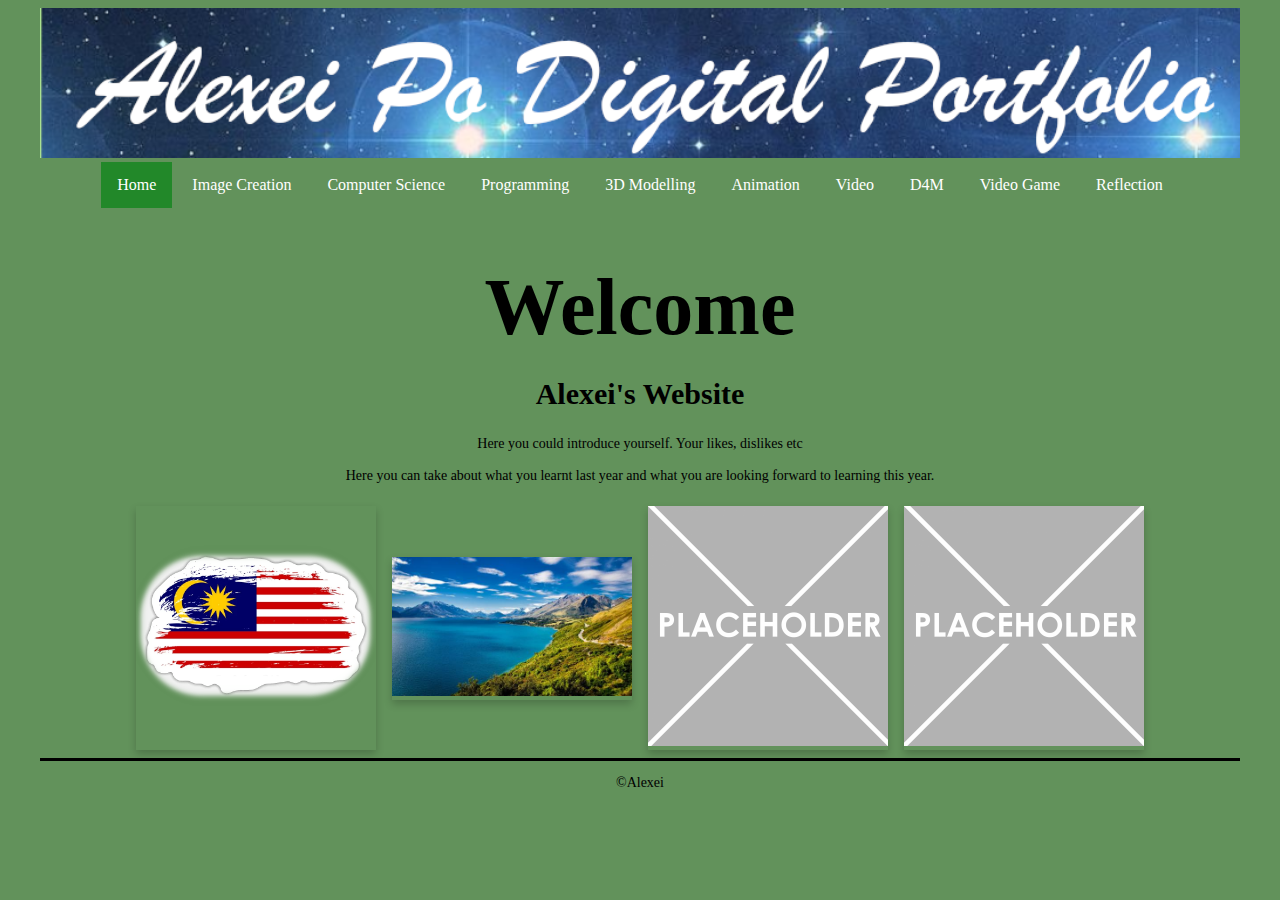
<file: index.html>
<!DOCTYPE html>
<html>

<head>
  <meta charset="utf-8">
  <meta name="viewport" content="width=device-width">
  <title>You should change this on every page</title>
  <link href="css/style.css" rel="stylesheet" type="text/css" />
  <!-- The relates to the Google Font used in h1 -->
  <link href='https://fonts.googleapis.com/css?family=Caesar Dressing' rel='stylesheet'>
  <div class="header">
    <img src="images/PlaceholderTitle.png">
  </div>
</head>
<div class="wrapper">

  <body>
    <!-- The Nav Bar goes here -->
    <nav>
      <ul>
        <li id='active'><a href="index.html">Home</a></li>
        <li><a href="imagecreation.html">Image Creation</a></li>
        <li><a href="computerscience.html">Computer Science</a></li>
        <li><a href="programming.html">Programming</a></li>
        <li><a href="3dmodelling.html">3D Modelling</a></li>
        <li><a href="animation.html">Animation</a></li>
        <li><a href="videoaudio.html">Video</a></li>
        <li><a href="designformanufacturing.html">D4M</a></li>
        <li><a href="videogame.html">Video Game</a></li>
        <li><a href="reflection.html">Reflection</a></li>
      </ul>
    </nav>
    <main>
      <!-- page heading- add name here! -->
      <h1>Welcome</h1>
      <h2>Alexei's Website</h2>
      <!-- now the Information text box-->
      <div class=information>
        <p>
          Here you could introduce yourself. Your likes, dislikes etc <br><br>
          Here you can take about what you learnt last year and what you are looking forward to learning this year.
        </p>
      </div>
      <!-- This is the container for all the images you want to add- it's a flexbox so add as many as you want -->
      <div class='container'>
        <!-- item 1 starts here-->
        <div class='item'>
          <img src="images/malaysia-flag-flag-sticker.webp" alt="please replace me">
        </div>
        <!-- end of item 1 -->
        <!-- item 2 starts here-->
        <div class='item'>
          <img src="images/download.jpg" alt="please replace me">
        </div>
        <!-- end of item 2 -->
        <!-- item 3 starts here-->
        <div class='item'>
          <img src="images/placeholder.png" alt="please replace me">
        </div>
        <!-- end of item 3 -->
        <!-- item 4 starts here-->
        <div class='item'>
          <img src="images/placeholder.png" alt="please replace me">
        </div>
        <!-- end of item 4 -->
      </div>
    </main>
    <footer>
      <p>&#169;Alexei</p>
    </footer>
  </body>

</html>
</file>
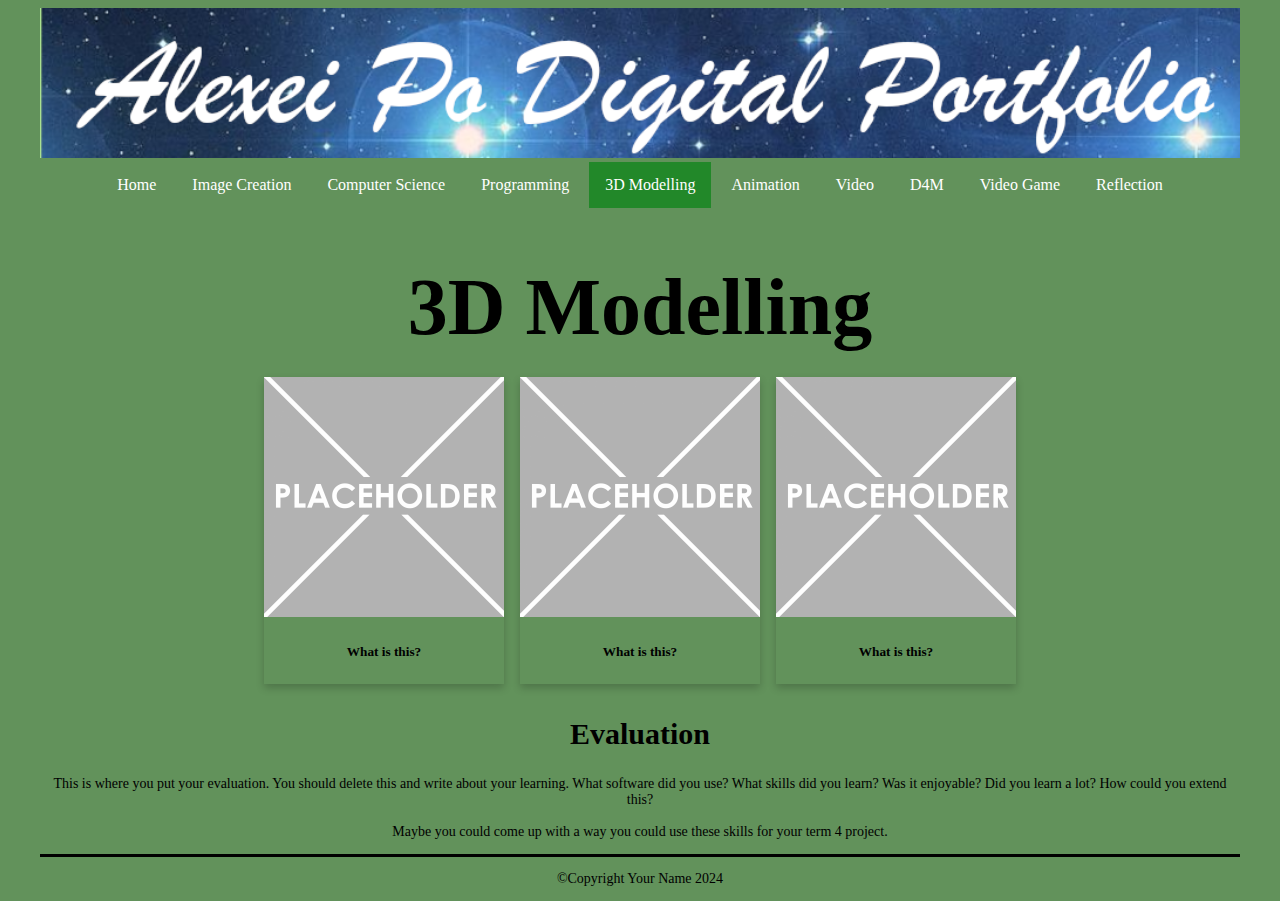
<file: 3dmodelling.html>
<!DOCTYPE html>
<html>
  <head>
    <meta charset="utf-8">
    <meta name="viewport" content="width=device-width">
    <title>Home</title>
    <link href="css/style.css" rel="stylesheet" type="text/css" />
    <!-- The relates to the Google Font used in h1 -->
    <link href='https://fonts.googleapis.com/css?family=Caesar Dressing' rel='stylesheet'>
    <div class="header">
      <img src="images/PlaceholderTitle.png">
    </div>
  </head>
  <div class="wrapper">
    <body>
      <!-- The Nav Bar goes here -->
      <nav>
        <ul>
          <li><a href="index.html">Home</a></li>
          <li><a href="imagecreation.html">Image Creation</a></li>
          <li><a href="computerscience.html">Computer Science</a></li>
          <li><a href="programming.html">Programming</a></li>
          <li id='active'><a href="3dmodelling.html">3D Modelling</a></li>
          <li><a href="animation.html">Animation</a></li>
          <li><a href="videoaudio.html">Video</a></li>
          <li><a href="designformanufacturing.html">D4M</a></li>
          <li><a href="videogame.html">Video Game</a></li>
          <li><a href="reflection.html">Reflection</a></li>
        </ul>
    </nav>
    <main>
      <!-- page heading- add name here! -->
      <h1>3D Modelling</h1>
        <!-- This is the container for all the images you want to add- it's a flexbox so add as many as you want -->
      <div class='container'>
        <!-- item 1 starts here-->
        <div class='item'>
          <img src="images/placeholder.png" alt="please replace me">
          <div class='item-info'>
            <!-- a brief explanation of what this picture is -->
            <h5>What is this?</h5>
          </div>       
        </div> 
        <!-- end of item 1 -->    
        <!-- item 2 starts here-->
        <div class='item'>
          <img src="images/placeholder.png" alt="please replace me">
          <div class='item-info'>
            <!-- a brief explanation of what this picture is -->
            <h5>What is this?</h5>
          </div>       
        </div> 
        <!-- end of item 2 -->    
        <!-- item 3 starts here-->
        <div class='item'>
          <img src="images/placeholder.png" alt="please replace me">
          <div class='item-info'>
            <!-- a brief explanation of what this picture is -->
            <h5>What is this?</h5>
          </div>       
        </div> 
        <!-- end of item 3 --> 
        <!-- now the Evaluation text box-->
        <div class=information>
          <h2>Evaluation</h2>
          <p>
            This is where you put your evaluation. You should delete this and write about your learning. What software did you use? What skills did you learn? Was it enjoyable? Did you learn a lot? How could you extend this? <br><br>
            Maybe you could come up with a way you could use these skills for your term 4 project. 
          </p>  
        </div>   
      </div>   
    </main>  
    <footer>
      <p>&#169;Copyright Your Name 2024</p>
    </footer>
  </body>
</html>
</file>
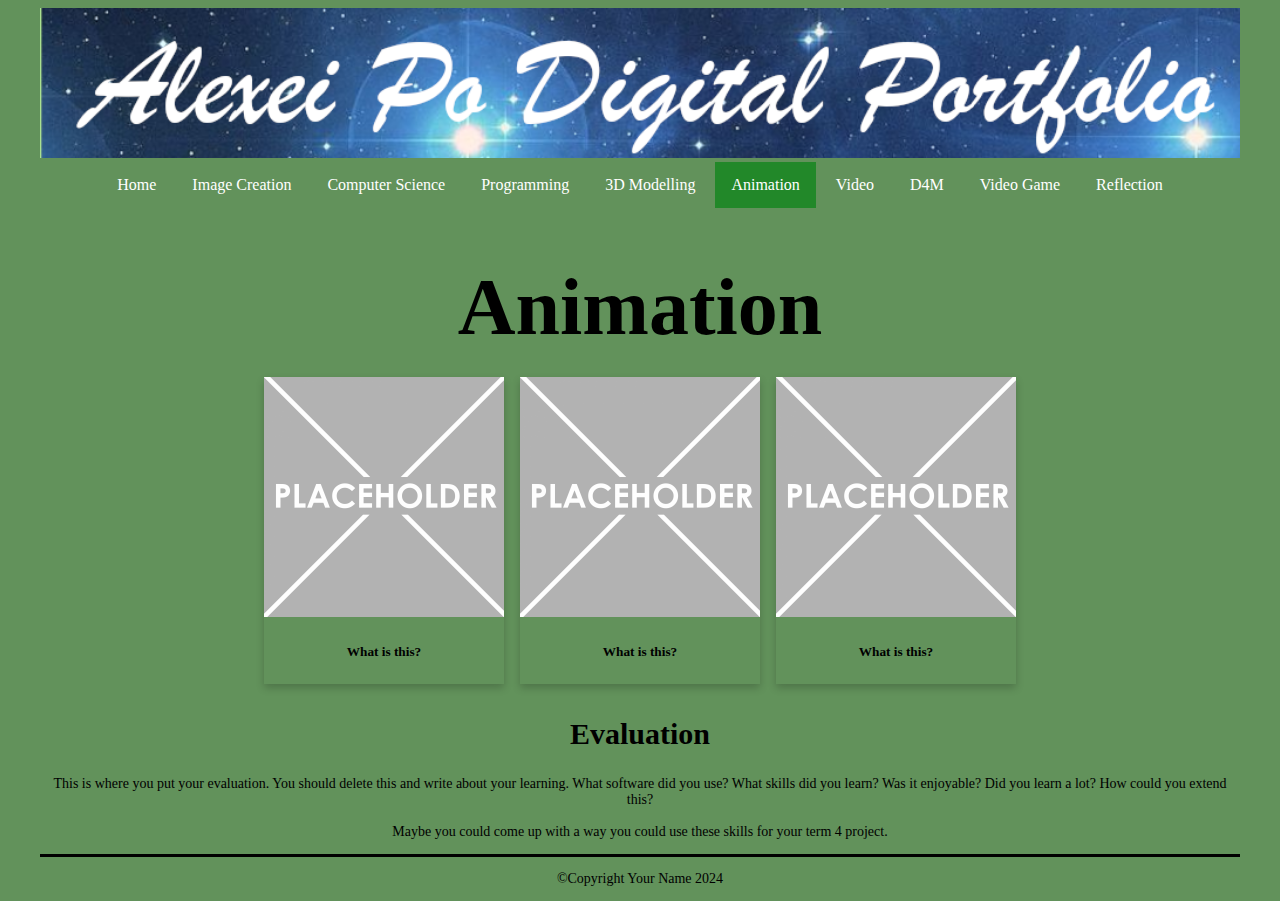
<file: animation.html>
<!DOCTYPE html>
<html>
  <head>
    <meta charset="utf-8">
    <meta name="viewport" content="width=device-width">
    <title>Home</title>
    <link href="css/style.css" rel="stylesheet" type="text/css" />
    <!-- The relates to the Google Font used in h1 -->
    <link href='https://fonts.googleapis.com/css?family=Caesar Dressing' rel='stylesheet'>
    <div class="header">
      <img src="images/PlaceholderTitle.png">
    </div>
  </head>
  <div class="wrapper">
    <body>
      <!-- The Nav Bar goes here -->
      <nav>
        <ul>
          <li><a href="index.html">Home</a></li>
          <li><a href="imagecreation.html">Image Creation</a></li>
          <li><a href="computerscience.html">Computer Science</a></li>
          <li><a href="programming.html">Programming</a></li>
          <li><a href="3dmodelling.html">3D Modelling</a></li>
          <li id='active'><a href="animation.html">Animation</a></li>
          <li><a href="videoaudio.html">Video</a></li>
          <li><a href="designformanufacturing.html">D4M</a></li>
          <li><a href="videogame.html">Video Game</a></li>
          <li><a href="reflection.html">Reflection</a></li>
        </ul>
    </nav>
    <main>
      <!-- page heading- add name here! -->
      <h1>Animation</h1>
        <!-- This is the container for all the images you want to add- it's a flexbox so add as many as you want -->
      <div class='container'>
        <!-- item 1 starts here-->
        <div class='item'>
          <img src="images/placeholder.png" alt="please replace me">
          <div class='item-info'>
            <!-- a brief explanation of what this picture is -->
            <h5>What is this?</h5>
          </div>       
        </div> 
        <!-- end of item 1 -->    
        <!-- item 2 starts here-->
        <div class='item'>
          <img src="images/placeholder.png" alt="please replace me">
          <div class='item-info'>
            <!-- a brief explanation of what this picture is -->
            <h5>What is this?</h5>
          </div>       
        </div> 
        <!-- end of item 2 -->    
        <!-- item 3 starts here-->
        <div class='item'>
          <img src="images/placeholder.png" alt="please replace me">
          <div class='item-info'>
            <!-- a brief explanation of what this picture is -->
            <h5>What is this?</h5>
          </div>       
        </div> 
        <!-- end of item 3 --> 
        <!-- now the Evaluation text box-->
        <div class=information>
          <h2>Evaluation</h2>
          <p>
            This is where you put your evaluation. You should delete this and write about your learning. What software did you use? What skills did you learn? Was it enjoyable? Did you learn a lot? How could you extend this? <br><br>
            Maybe you could come up with a way you could use these skills for your term 4 project. 
          </p>  
        </div>   
      </div>   
    </main>  
    <footer>
      <p>&#169;Copyright Your Name 2024</p>
    </footer>
  </body>
</html>
</file>
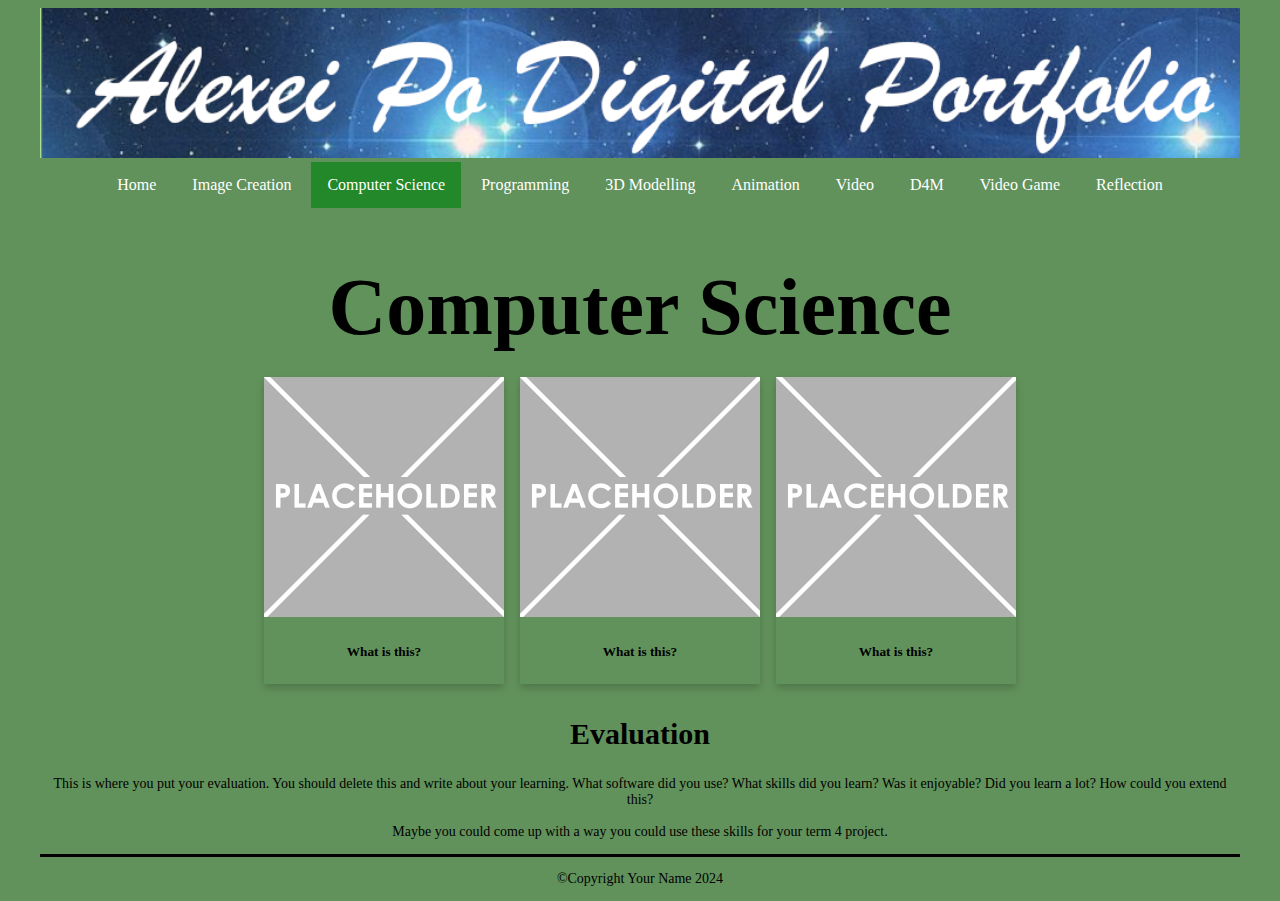
<file: computerscience.html>
<!DOCTYPE html>
<html>
  <head>
    <meta charset="utf-8">
    <meta name="viewport" content="width=device-width">
    <title>Home</title>
    <link href="css/style.css" rel="stylesheet" type="text/css" />
    <!-- The relates to the Google Font used in h1 -->
    <link href='https://fonts.googleapis.com/css?family=Caesar Dressing' rel='stylesheet'>
    <div class="header">
      <img src="images/PlaceholderTitle.png">
    </div>
  </head>
  <div class="wrapper">
    <body>
      <!-- The Nav Bar goes here -->
      <nav>
        <ul>
          <li><a href="index.html">Home</a></li>
          <li><a href="imagecreation.html">Image Creation</a></li>
          <li id='active'><a href="computerscience.html">Computer Science</a></li>
          <li><a href="programming.html">Programming</a></li>
          <li><a href="3dmodelling.html">3D Modelling</a></li>
          <li><a href="animation.html">Animation</a></li>
          <li><a href="videoaudio.html">Video</a></li>
          <li><a href="designformanufacturing.html">D4M</a></li>
          <li><a href="videogame.html">Video Game</a></li>
          <li><a href="reflection.html">Reflection</a></li>
        </ul>
    </nav>
    <main>
      <!-- page heading- add name here! -->
      <h1>Computer Science</h1>
        <!-- This is the container for all the images you want to add- it's a flexbox so add as many as you want -->
      <div class='container'>
        <!-- item 1 starts here-->
        <div class='item'>
          <img src="images/placeholder.png" alt="please replace me">
          <div class='item-info'>
            <!-- a brief explanation of what this picture is -->
            <h5>What is this?</h5>
          </div>       
        </div> 
        <!-- end of item 1 -->    
        <!-- item 2 starts here-->
        <div class='item'>
          <img src="images/placeholder.png" alt="please replace me">
          <div class='item-info'>
            <!-- a brief explanation of what this picture is -->
            <h5>What is this?</h5>
          </div>       
        </div> 
        <!-- end of item 2 -->    
        <!-- item 3 starts here-->
        <div class='item'>
          <img src="images/placeholder.png" alt="please replace me">
          <div class='item-info'>
            <!-- a brief explanation of what this picture is -->
            <h5>What is this?</h5>
          </div>       
        </div> 
        <!-- end of item 3 --> 
        <!-- now the Evaluation text box-->
        <div class=information>
          <h2>Evaluation</h2>
          <p>
            This is where you put your evaluation. You should delete this and write about your learning. What software did you use? What skills did you learn? Was it enjoyable? Did you learn a lot? How could you extend this? <br><br>
            Maybe you could come up with a way you could use these skills for your term 4 project. 
          </p>  
        </div>   
      </div>   
    </main>  
    <footer>
      <p>&#169;Copyright Your Name 2024</p>
    </footer>
  </body>
</html>
</file>
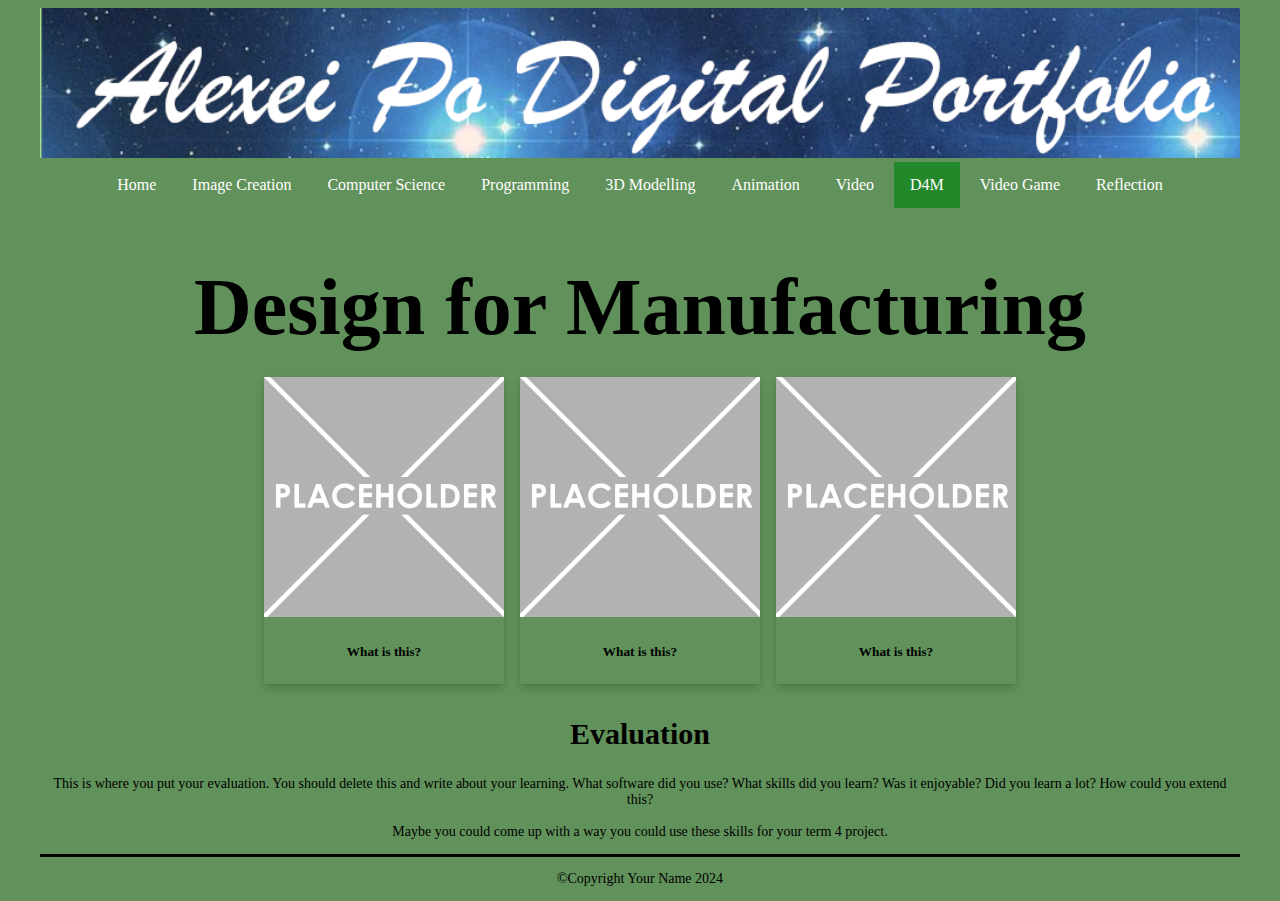
<file: designformanufacturing.html>
<!DOCTYPE html>
<html>
  <head>
    <meta charset="utf-8">
    <meta name="viewport" content="width=device-width">
    <title>Home</title>
    <link href="css/style.css" rel="stylesheet" type="text/css" />
    <!-- The relates to the Google Font used in h1 -->
    <link href='https://fonts.googleapis.com/css?family=Caesar Dressing' rel='stylesheet'>
    <div class="header">
      <img src="images/PlaceholderTitle.png">
    </div>
  </head>
  <div class="wrapper">
    <body>
      <!-- The Nav Bar goes here -->
      <nav>
        <ul>
          <li><a href="index.html">Home</a></li>
          <li><a href="imagecreation.html">Image Creation</a></li>
          <li><a href="computerscience.html">Computer Science</a></li>
          <li><a href="programming.html">Programming</a></li>
          <li><a href="3dmodelling.html">3D Modelling</a></li>
          <li><a href="animation.html">Animation</a></li>
          <li><a href="videoaudio.html">Video</a></li>
          <li id='active'><a href="designformanufacturing.html">D4M</a></li>
          <li><a href="videogame.html">Video Game</a></li>
          <li><a href="reflection.html">Reflection</a></li>
        </ul>
    </nav>
    <main>
      <!-- page heading- add name here! -->
      <h1>Design for Manufacturing</h1>
        <!-- This is the container for all the images you want to add- it's a flexbox so add as many as you want -->
      <div class='container'>
        <!-- item 1 starts here-->
        <div class='item'>
          <img src="images/placeholder.png" alt="please replace me">
          <div class='item-info'>
            <!-- a brief explanation of what this picture is -->
            <h5>What is this?</h5>
          </div>       
        </div> 
        <!-- end of item 1 -->    
        <!-- item 2 starts here-->
        <div class='item'>
          <img src="images/placeholder.png" alt="please replace me">
          <div class='item-info'>
            <!-- a brief explanation of what this picture is -->
            <h5>What is this?</h5>
          </div>       
        </div> 
        <!-- end of item 2 -->    
        <!-- item 3 starts here-->
        <div class='item'>
          <img src="images/placeholder.png" alt="please replace me">
          <div class='item-info'>
            <!-- a brief explanation of what this picture is -->
            <h5>What is this?</h5>
          </div>       
        </div> 
        <!-- end of item 3 --> 
        <!-- now the Evaluation text box-->
        <div class=information>
          <h2>Evaluation</h2>
          <p>
            This is where you put your evaluation. You should delete this and write about your learning. What software did you use? What skills did you learn? Was it enjoyable? Did you learn a lot? How could you extend this? <br><br>
            Maybe you could come up with a way you could use these skills for your term 4 project. 
          </p>  
        </div>   
      </div>   
    </main>  
    <footer>
      <p>&#169;Copyright Your Name 2024</p>
    </footer>
  </body>
</html>
</file>
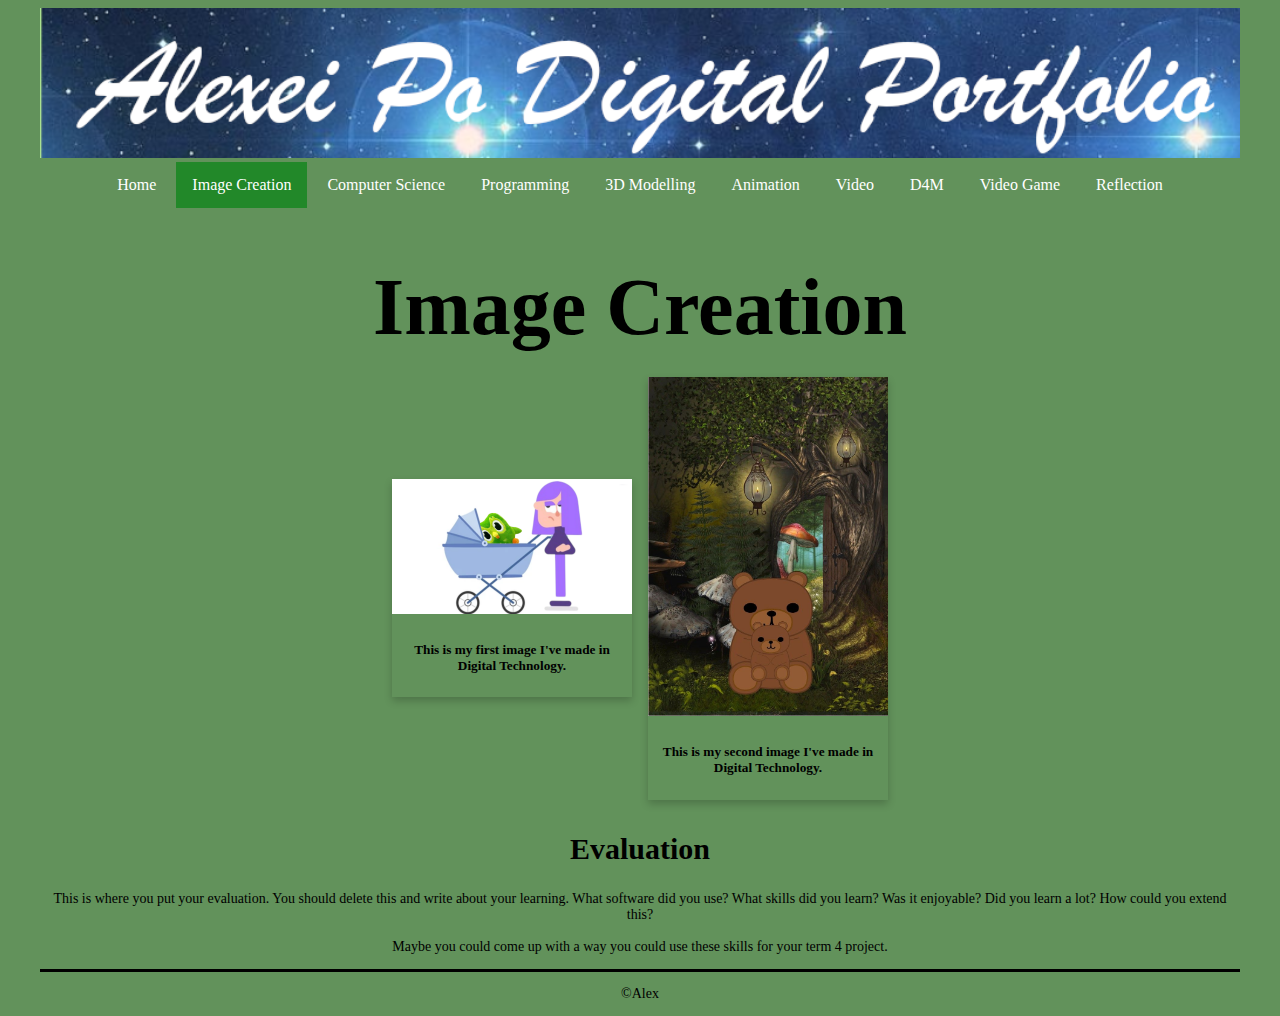
<file: imagecreation.html>
<!DOCTYPE html>
<html>
  <head>
    <meta charset="utf-8">
    <meta name="viewport" content="width=device-width">
    <title>Home</title>
    <link href="css/style.css" rel="stylesheet" type="text/css" />
    <!-- The relates to the Google Font used in h1 -->
    <link href='https://fonts.googleapis.com/css?family=Caesar Dressing' rel='stylesheet'>
    <div class="header">
      <img src="images/PlaceholderTitle.png">
    </div>
  </head>
  <div class="wrapper">
    <body>
      <!-- The Nav Bar goes here -->
      <nav>
        <ul>
          <li><a href="index.html">Home</a></li>
          <li id='active'><a href="imagecreation.html">Image Creation</a></li>
          <li><a href="computerscience.html">Computer Science</a></li>
          <li><a href="programming.html">Programming</a></li>
          <li><a href="3dmodelling.html">3D Modelling</a></li>
          <li><a href="animation.html">Animation</a></li>
          <li><a href="videoaudio.html">Video</a></li>
          <li><a href="designformanufacturing.html">D4M</a></li>
          <li><a href="videogame.html">Video Game</a></li>
          <li><a href="reflection.html">Reflection</a></li>
        </ul>
    </nav>
    <main>
      <!-- page heading- add name here! -->
      <h1>Image Creation</h1>
        <!-- This is the container for all the images you want to add- it's a flexbox so add as many as you want -->
      <div class='container'>
        <!-- item 1 starts here-->
        <div class='item'>
          <img src="images/Untitled.png" alt="please replace me">
          <div class='item-info'>
            <!-- a brief explanation of what this picture is -->
            <h5>This is my first image I've made in Digital Technology.</h5>
          </div>       
        </div> 
        <!-- end of item 1 -->    
        <!-- item 2 starts here-->
        <div class='item'>
          <img src="images/drawing.jpg" alt="please replace me">
          <div class='item-info'>
            <!-- a brief explanation of what this picture is -->
            <h5>This is my second image I've made in Digital Technology. </h5>
          </div>       
        </div> 
        <!-- end of item 2 -->    
        <!-- now the Evaluation text box-->
        <div class=information>
          <h2>Evaluation</h2>
          <p>
            This is where you put your evaluation. You should delete this and write about your learning. What software did you use? What skills did you learn? Was it enjoyable? Did you learn a lot? How could you extend this? <br><br>
            Maybe you could come up with a way you could use these skills for your term 4 project. 
          </p>  
        </div>   
      </div>   
    </main>  
    <footer>
      <p>&#169;Alex</p>
    </footer>
  </body>
</html>
</file>
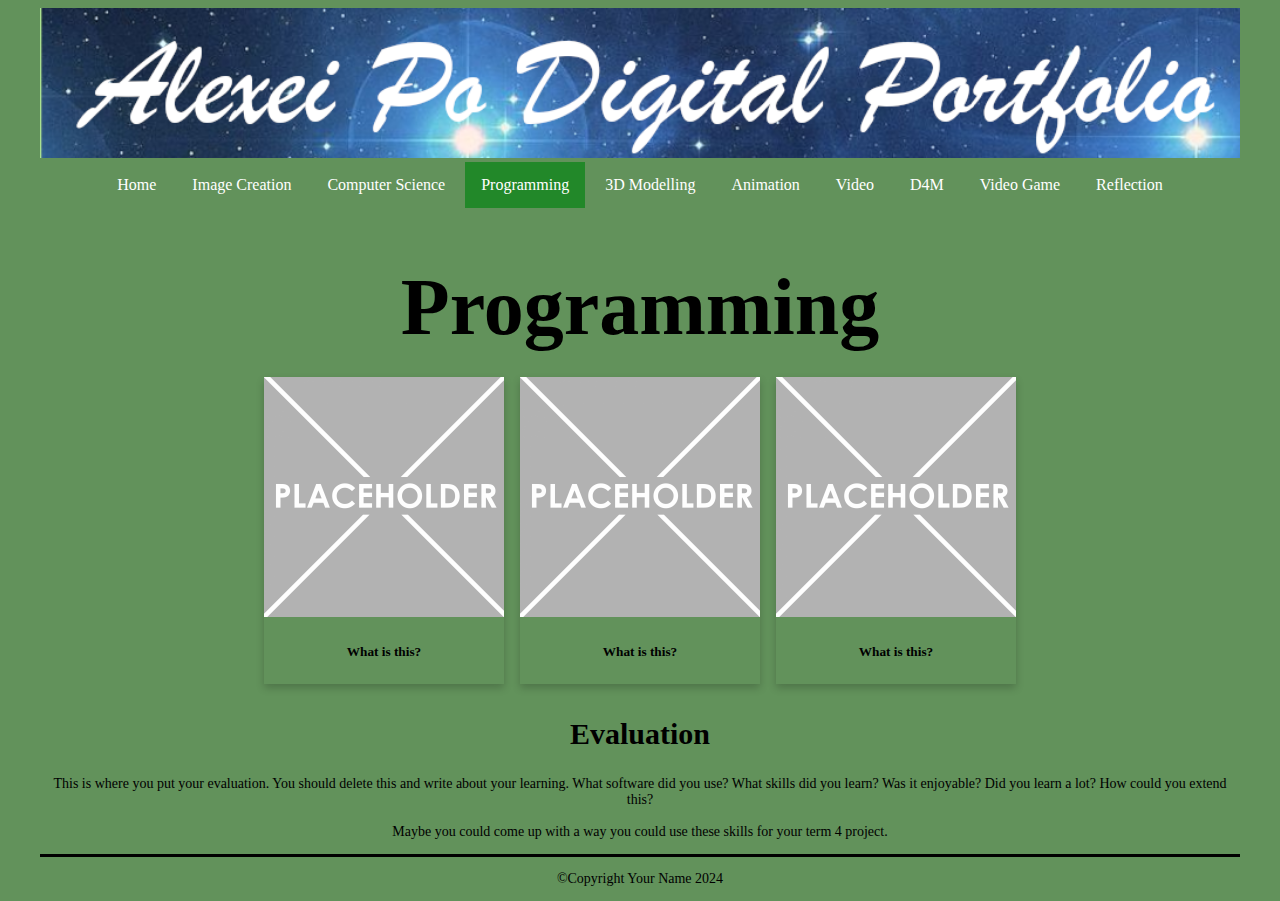
<file: programming.html>
<!DOCTYPE html>
<html>
  <head>
    <meta charset="utf-8">
    <meta name="viewport" content="width=device-width">
    <title>Home</title>
    <link href="css/style.css" rel="stylesheet" type="text/css" />
    <!-- The relates to the Google Font used in h1 -->
    <link href='https://fonts.googleapis.com/css?family=Caesar Dressing' rel='stylesheet'>
    <div class="header">
      <img src="images/PlaceholderTitle.png">
    </div>
  </head>
  <div class="wrapper">
    <body>
      <!-- The Nav Bar goes here -->
      <nav>
        <ul>
          <li><a href="index.html">Home</a></li>
          <li><a href="imagecreation.html">Image Creation</a></li>
          <li><a href="computerscience.html">Computer Science</a></li>
          <li id='active'><a href="programming.html">Programming</a></li>
          <li><a href="3dmodelling.html">3D Modelling</a></li>
          <li><a href="animation.html">Animation</a></li>
          <li><a href="videoaudio.html">Video</a></li>
          <li><a href="designformanufacturing.html">D4M</a></li>
          <li><a href="videogame.html">Video Game</a></li>
          <li><a href="reflection.html">Reflection</a></li>
        </ul>
    </nav>
    <main>
      <!-- page heading- add name here! -->
      <h1>Programming</h1>
        <!-- This is the container for all the images you want to add- it's a flexbox so add as many as you want -->
      <div class='container'>
        <!-- item 1 starts here-->
        <div class='item'>
          <img src="images/placeholder.png" alt="please replace me">
          <div class='item-info'>
            <!-- a brief explanation of what this picture is -->
            <h5>What is this?</h5>
          </div>       
        </div> 
        <!-- end of item 1 -->    
        <!-- item 2 starts here-->
        <div class='item'>
          <img src="images/placeholder.png" alt="please replace me">
          <div class='item-info'>
            <!-- a brief explanation of what this picture is -->
            <h5>What is this?</h5>
          </div>       
        </div> 
        <!-- end of item 2 -->    
        <!-- item 3 starts here-->
        <div class='item'>
          <img src="images/placeholder.png" alt="please replace me">
          <div class='item-info'>
            <!-- a brief explanation of what this picture is -->
            <h5>What is this?</h5>
          </div>       
        </div> 
        <!-- end of item 3 --> 
        <!-- now the Evaluation text box-->
        <div class=information>
          <h2>Evaluation</h2>
          <p>
            This is where you put your evaluation. You should delete this and write about your learning. What software did you use? What skills did you learn? Was it enjoyable? Did you learn a lot? How could you extend this? <br><br>
            Maybe you could come up with a way you could use these skills for your term 4 project. 
          </p>  
        </div>   
      </div>   
    </main>  
    <footer>
      <p>&#169;Copyright Your Name 2024</p>
    </footer>
  </body>
</html>
</file>
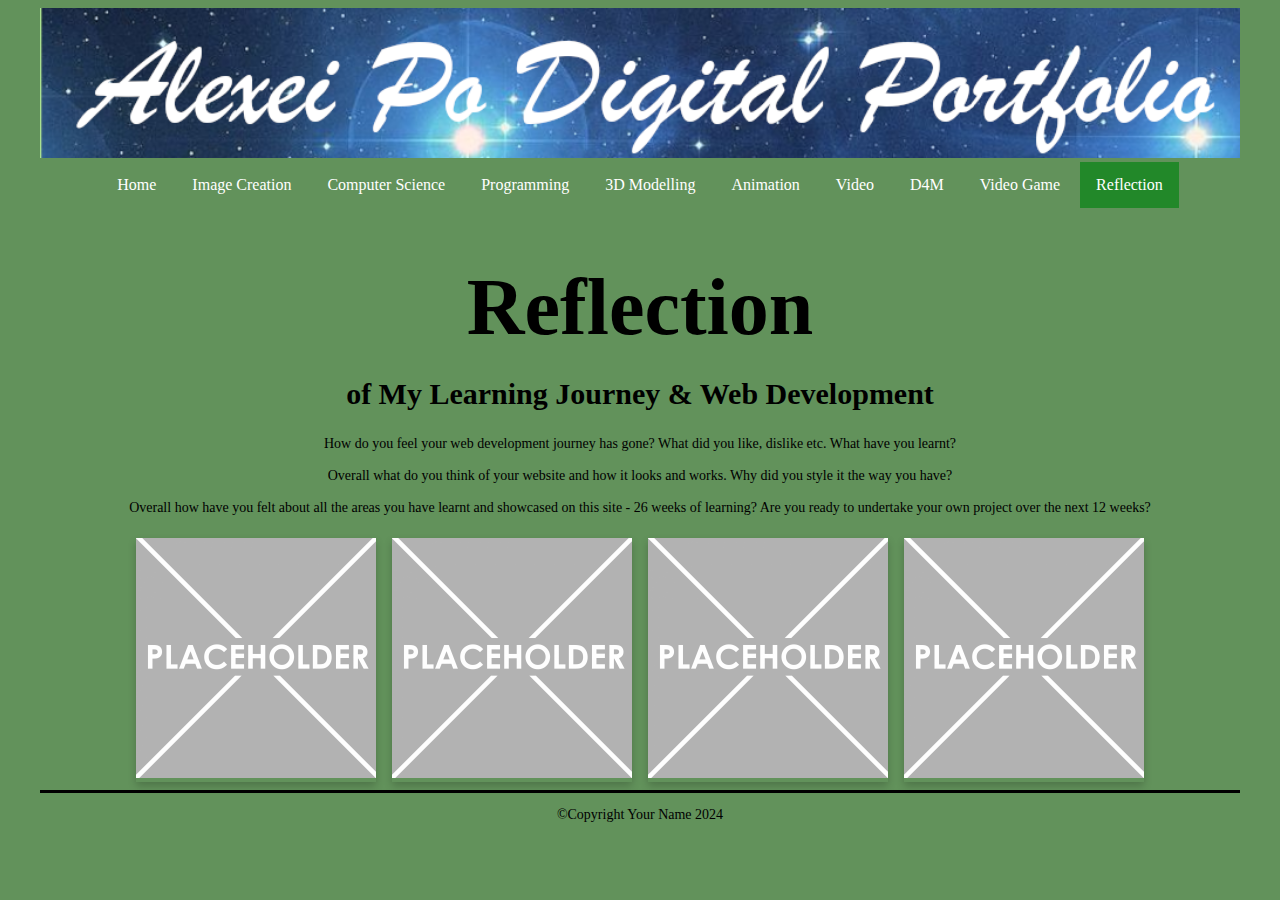
<file: reflection.html>
<!DOCTYPE html>
<html>
  <head>
    <meta charset="utf-8">
    <meta name="viewport" content="width=device-width">
    <title>Home</title>
    <link href="css/style.css" rel="stylesheet" type="text/css" />
    <!-- The relates to the Google Font used in h1 -->
    <link href='https://fonts.googleapis.com/css?family=Caesar Dressing' rel='stylesheet'>
    <div class="header">
      <img src="images/PlaceholderTitle.png">
    </div>
  </head>
  <div class="wrapper">
    <body>
      <!-- The Nav Bar goes here -->
      <nav>
        <ul>
          <li><a href="index.html">Home</a></li>
          <li><a href="imagecreation.html">Image Creation</a></li>
          <li><a href="computerscience.html">Computer Science</a></li>
          <li><a href="programming.html">Programming</a></li>
          <li><a href="3dmodelling.html">3D Modelling</a></li>
          <li><a href="animation.html">Animation</a></li>
          <li><a href="videoaudio.html">Video</a></li>
          <li><a href="designformanufacturing.html">D4M</a></li>
          <li><a href="videogame.html">Video Game</a></li>
          <li id='active'><a href="reflection.html">Reflection</a></li>
        </ul>
    </nav>
    <main>
      <!-- page heading- add name here! -->
      <h1>Reflection</h1>
      <h2>of My Learning Journey & Web Development</h2>
      <!-- now the Information text box-->
      <div class=information>
        <p>
            How do you feel your web development journey has gone? What did you like, dislike etc. What have you learnt? <br><br>
            Overall what do you think of your website and how it looks and works. Why did you style it the way you have? <br><br>
          Overall how have you felt about all the areas you have learnt and showcased on this site - 26 weeks of learning? Are you ready to undertake your own project over the next 12 weeks? 
        </p>  
      </div>   
        <!-- This is the container for all the images you want to add- it's a flexbox so add as many as you want -->
      <div class='container'>
        <!-- item 1 starts here-->
        <div class='item'>
          <img src="images/placeholder.png" alt="please replace me">       
        </div> 
        <!-- end of item 1 -->    
        <!-- item 2 starts here-->
        <div class='item'>
          <img src="images/placeholder.png" alt="please replace me">      
        </div> 
        <!-- end of item 2 -->    
        <!-- item 3 starts here-->
        <div class='item'>
          <img src="images/placeholder.png" alt="please replace me">      
        </div>  
        <!-- end of item 3 -->
        <!-- item 4 starts here-->
        <div class='item'>
          <img src="images/placeholder.png" alt="please replace me">      
        </div>  
        <!-- end of item 4 -->
      </div>
    </main>  
    <footer>
      <p>&#169;Copyright Your Name 2024</p>
    </footer>
  </body>
</html>
</file>
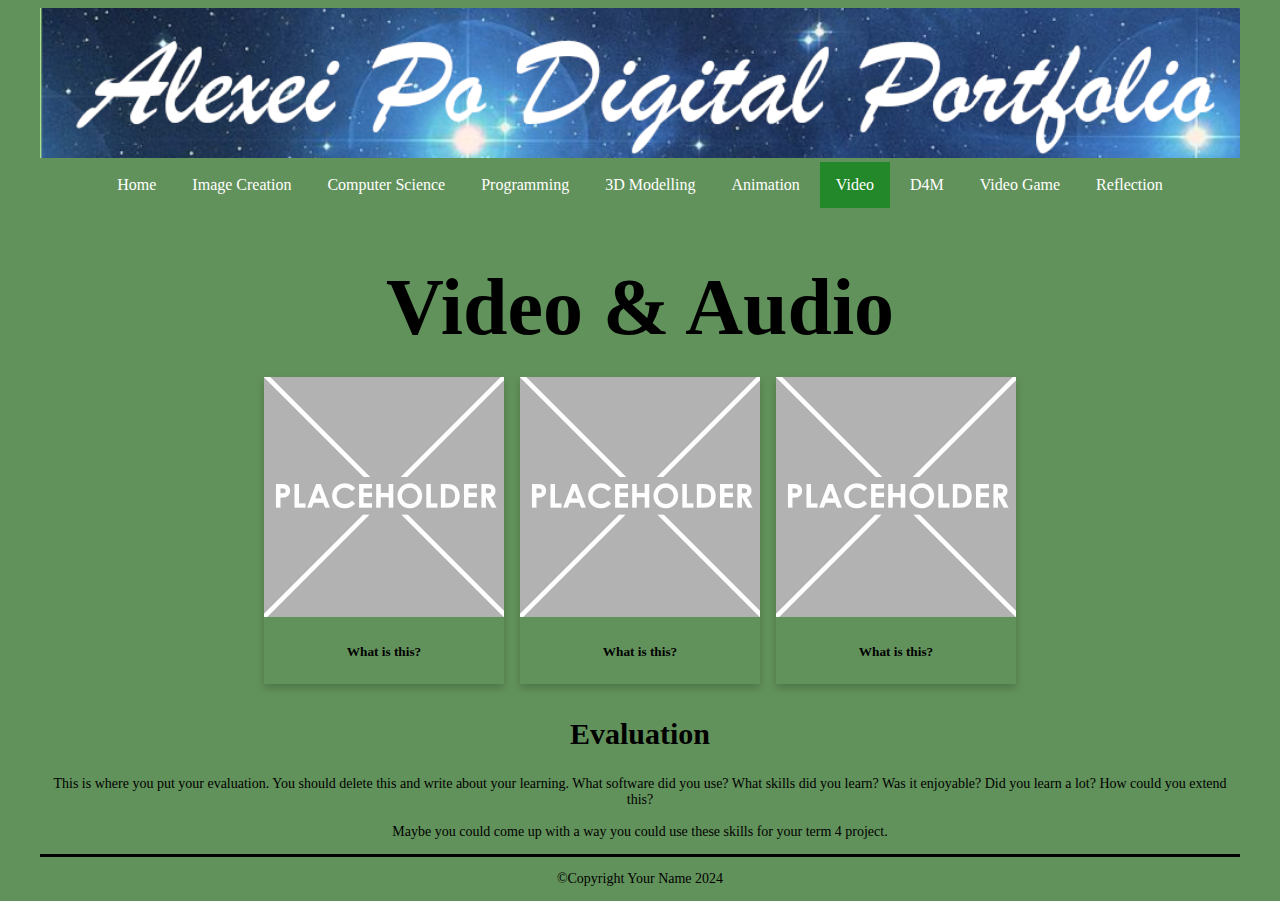
<file: videoaudio.html>
<!DOCTYPE html>
<html>
  <head>
    <meta charset="utf-8">
    <meta name="viewport" content="width=device-width">
    <title>Home</title>
    <link href="css/style.css" rel="stylesheet" type="text/css" />
    <!-- The relates to the Google Font used in h1 -->
    <link href='https://fonts.googleapis.com/css?family=Caesar Dressing' rel='stylesheet'>
    <div class="header">
      <img src="images/PlaceholderTitle.png">
    </div>
  </head>
  <div class="wrapper">
    <body>
      <!-- The Nav Bar goes here -->
      <nav>
        <ul>
          <li><a href="index.html">Home</a></li>
          <li><a href="imagecreation.html">Image Creation</a></li>
          <li><a href="computerscience.html">Computer Science</a></li>
          <li><a href="programming.html">Programming</a></li>
          <li><a href="3dmodelling.html">3D Modelling</a></li>
          <li><a href="animation.html">Animation</a></li>
          <li id='active'><a href="videoaudio.html">Video</a></li>
          <li><a href="designformanufacturing.html">D4M</a></li>
          <li><a href="videogame.html">Video Game</a></li>
          <li><a href="reflection.html">Reflection</a></li>
        </ul>
    </nav>
    <main>
      <!-- page heading- add name here! -->
      <h1>Video & Audio</h1>
        <!-- This is the container for all the images you want to add- it's a flexbox so add as many as you want -->
      <div class='container'>
        <!-- item 1 starts here-->
        <div class='item'>
          <img src="images/placeholder.png" alt="please replace me">
          <div class='item-info'>
            <!-- a brief explanation of what this picture is -->
            <h5>What is this?</h5>
          </div>       
        </div> 
        <!-- end of item 1 -->    
        <!-- item 2 starts here-->
        <div class='item'>
          <img src="images/placeholder.png" alt="please replace me">
          <div class='item-info'>
            <!-- a brief explanation of what this picture is -->
            <h5>What is this?</h5>
          </div>       
        </div> 
        <!-- end of item 2 -->    
        <!-- item 3 starts here-->
        <div class='item'>
          <img src="images/placeholder.png" alt="please replace me">
          <div class='item-info'>
            <!-- a brief explanation of what this picture is -->
            <h5>What is this?</h5>
          </div>       
        </div> 
        <!-- end of item 3 --> 
        <!-- now the Evaluation text box-->
        <div class=information>
          <h2>Evaluation</h2>
          <p>
            This is where you put your evaluation. You should delete this and write about your learning. What software did you use? What skills did you learn? Was it enjoyable? Did you learn a lot? How could you extend this? <br><br>
            Maybe you could come up with a way you could use these skills for your term 4 project. 
          </p>  
        </div>   
      </div>   
    </main>  
    <footer>
      <p>&#169;Copyright Your Name 2024</p>
    </footer>
  </body>
</html>
</file>
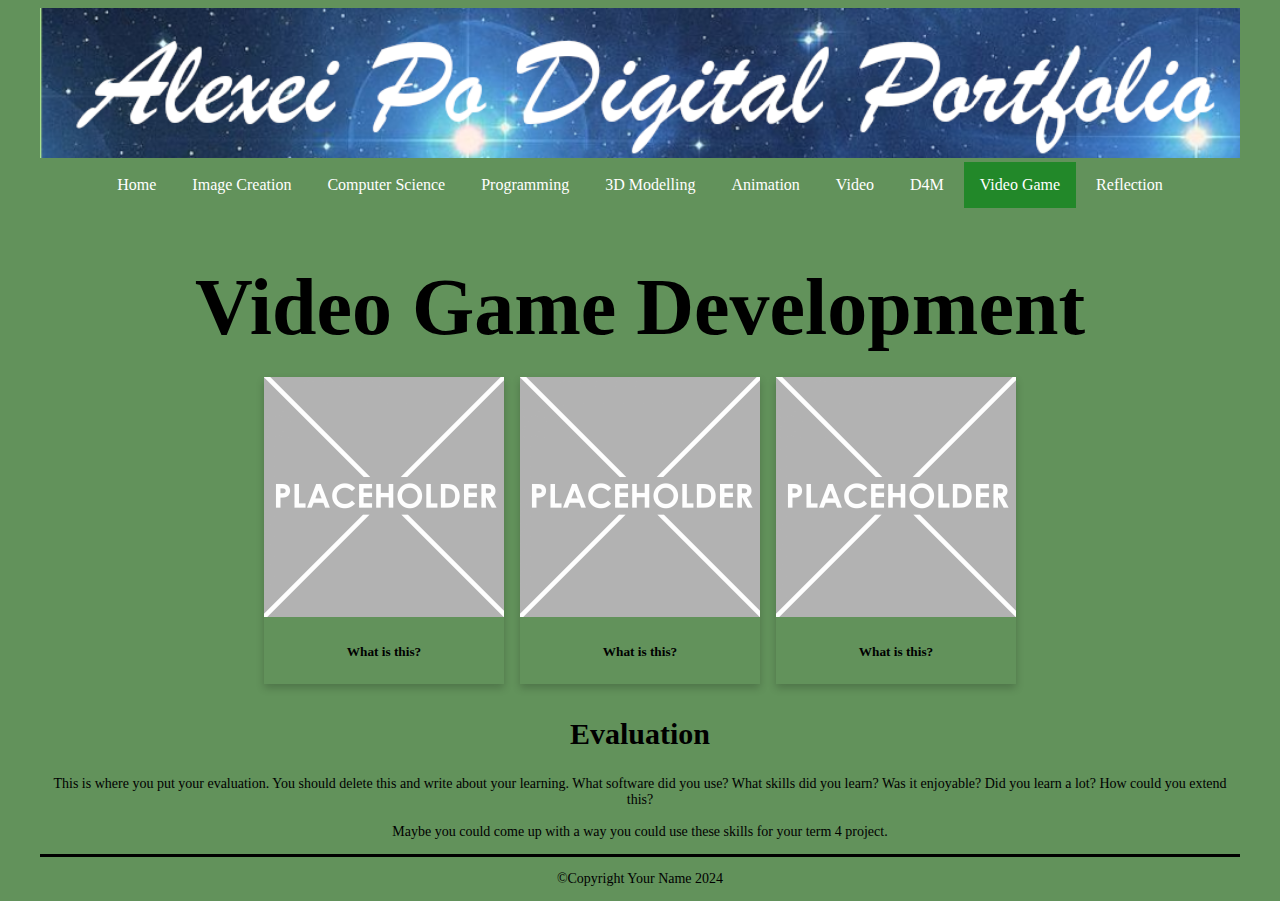
<file: videogame.html>
<!DOCTYPE html>
<html>
  <head>
    <meta charset="utf-8">
    <meta name="viewport" content="width=device-width">
    <title>Home</title>
    <link href="css/style.css" rel="stylesheet" type="text/css" />
    <!-- The relates to the Google Font used in h1 -->
    <link href='https://fonts.googleapis.com/css?family=Caesar Dressing' rel='stylesheet'>
    <div class="header">
      <img src="images/PlaceholderTitle.png">
    </div>
  </head>
  <div class="wrapper">
    <body>
      <!-- The Nav Bar goes here -->
      <nav>
        <ul>
          <li><a href="index.html">Home</a></li>
          <li><a href="imagecreation.html">Image Creation</a></li>
          <li><a href="computerscience.html">Computer Science</a></li>
          <li><a href="programming.html">Programming</a></li>
          <li><a href="3dmodelling.html">3D Modelling</a></li>
          <li><a href="animation.html">Animation</a></li>
          <li><a href="videoaudio.html">Video</a></li>
          <li><a href="designformanufacturing.html">D4M</a></li>
          <li id='active'><a href="videogame.html">Video Game</a></li>
          <li><a href="reflection.html">Reflection</a></li>
        </ul>
    </nav>
    <main>
      <!-- page heading- add name here! -->
      <h1>Video Game Development</h1>
        <!-- This is the container for all the images you want to add- it's a flexbox so add as many as you want -->
      <div class='container'>
        <!-- item 1 starts here-->
        <div class='item'>
          <img src="images/placeholder.png" alt="please replace me">
          <div class='item-info'>
            <!-- a brief explanation of what this picture is -->
            <h5>What is this?</h5>
          </div>       
        </div> 
        <!-- end of item 1 -->    
        <!-- item 2 starts here-->
        <div class='item'>
          <img src="images/placeholder.png" alt="please replace me">
          <div class='item-info'>
            <!-- a brief explanation of what this picture is -->
            <h5>What is this?</h5>
          </div>       
        </div> 
        <!-- end of item 2 -->    
        <!-- item 3 starts here-->
        <div class='item'>
          <img src="images/placeholder.png" alt="please replace me">
          <div class='item-info'>
            <!-- a brief explanation of what this picture is -->
            <h5>What is this?</h5>
          </div>       
        </div> 
        <!-- end of item 3 --> 
        <!-- now the Evaluation text box-->
        <div class=information>
          <h2>Evaluation</h2>
          <p>
            This is where you put your evaluation. You should delete this and write about your learning. What software did you use? What skills did you learn? Was it enjoyable? Did you learn a lot? How could you extend this? <br><br>
            Maybe you could come up with a way you could use these skills for your term 4 project. 
          </p>  
        </div>   
      </div>   
    </main>  
    <footer>
      <p>&#169;Copyright Your Name 2024</p>
    </footer>
  </body>
</html>
</file>
<file: css/style.css>
/* global styling*/
html{
  font-family: Baskerville;
  margin: 0rem 2rem;
  background-color: #62925B;
}

/* Banner image*/
.header {
  width: 100%;
  background-size: cover;
}

.header img {
  width: 100%;
}

/*the navbar styling goes here*/
/* nav bar */
nav ul{
  list-style-type: none;
  margin: 0;
  padding: 0;
  overflow: hidden;
  background-color: #62925B;
  top: 0;
  width: 100%;
  text-align: center;
}

/* how the list of pages sits */
nav ul li{
  display: inline-block;
  font-size: 1rem;
}

/* the nav text */
nav li a{
  display: block;
  color: white;
  text-align: center;
  padding: 14px 16px;
  text-decoration: none;
}

nav li:hover{
  background-color: #143A16;
}

nav #active{
  background-color: #228829;
}

/* Styling for the main section*/
/* This is the line between the main section and footer */
main{
  border-bottom: 3px solid;
  color: black;
}

/* H1 uses a google font. Check out https://www.w3schools.com/howto/howto_google_fonts.asp to change - also see line 9 in your html page*/
h1 {
  color: black;
  font-family: 'Brush Script MT';
  font-size: 80px;
  text-align: center;
  margin-bottom: 1rem;
}

h2 {
  color: black;
  font-size: 30px;
  text-align: center;
}

p {
  color: black;
  font-size: 14px;
  text-align: center;
}

/* Styling for the image container and the items inside it */
.container{
  display: flex; 
  flex-wrap: wrap; 
  align-items: center; 
  justify-content: center; 
}

/*Items for all the screenshots and pictures of your stuff*/
.item{
  box-shadow: 0 4px 8px 0 rgba(0,0,0,0.2);
  width: 20%;
  min-width: 8rem;
  margin: 0.5rem;
}
 .item-info{
   padding: 0.1rem;
   text-align: center;
 }

.item img{
  width: 100%;
}
</file>
